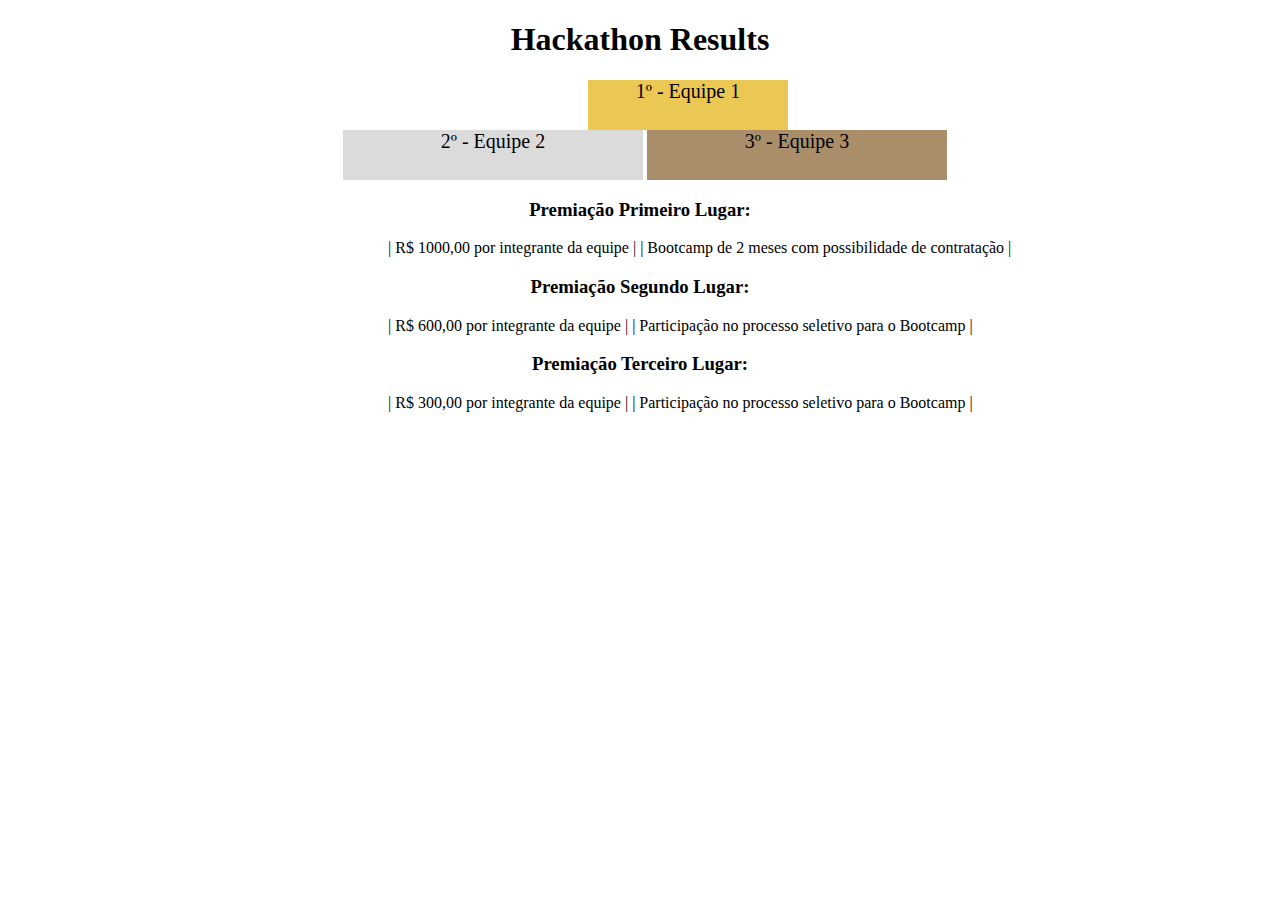
<file: fundamentos/secao-04-html-semantico/index.html>
<!DOCTYPE html>
<html lang="pt">
  <head>
    <meta charset="UTF-8">
    <meta name="viewport" content="width=device-width, initial-scale=1.0">
    <title>Ranking</title>
    <style>
      h1 {
        text-align: center;
      }

      .first {
        background-color: rgb(235, 200, 84);
        font-size: 20px;
        height: 50px;
        text-align: center;
        width: 200px;
        display: block;
        margin-left: 540px;
      }

      .second {
        background-color: rgb(219, 219, 219);
        font-size: 20px;
        height: 50px;
        text-align: center;
        width: 300px;
        display: inline-block;
        margin-right: 0;
      }

      .third {
        background-color: rgb(170, 142, 106);
        font-size: 20px;
        height: 50px;
        text-align: center;
        width: 300px;
        display: inline-block;
        margin-right: 30px;
      }

      .positions {
        text-align: center;
      }

      h3 {
        text-align: center;
      }
      li {
        display: inline-block;
      }

      .valores {
        margin-left: 340px;
      }

    
    </style>
  </head>
  <body>
    <header>
      <h1>Hackathon Results</h1>
    </header>
    <section>
      <ul class="positions">
        <li class="first">1º - Equipe 1</li>
        <li class="second">2º - Equipe 2</li>
        <li class="third">3º - Equipe 3</li>
      </ul>
    </section>
    <section>
      <h3>Premiação Primeiro Lugar:</h3>
      <ul class="premio1">
        <li class="valores">| R$ 1000,00 por integrante da equipe |</li>
        <li>| Bootcamp de 2 meses com possibilidade de contratação |</li>
      </ul>
      <h3>Premiação Segundo Lugar:</h3>
      <ul>
        <li class="valores">| R$ 600,00 por integrante da equipe |</li>
        <li>| Participação no processo seletivo para o Bootcamp |</li>
      </ul>
      <h3>Premiação Terceiro Lugar:</h3>
      <ul>
        <li class="valores">| R$ 300,00 por integrante da equipe |</li>
        <li>| Participação no processo seletivo para o Bootcamp |</li>
      </ul>
    </section>
  </body>
</html>
</file>
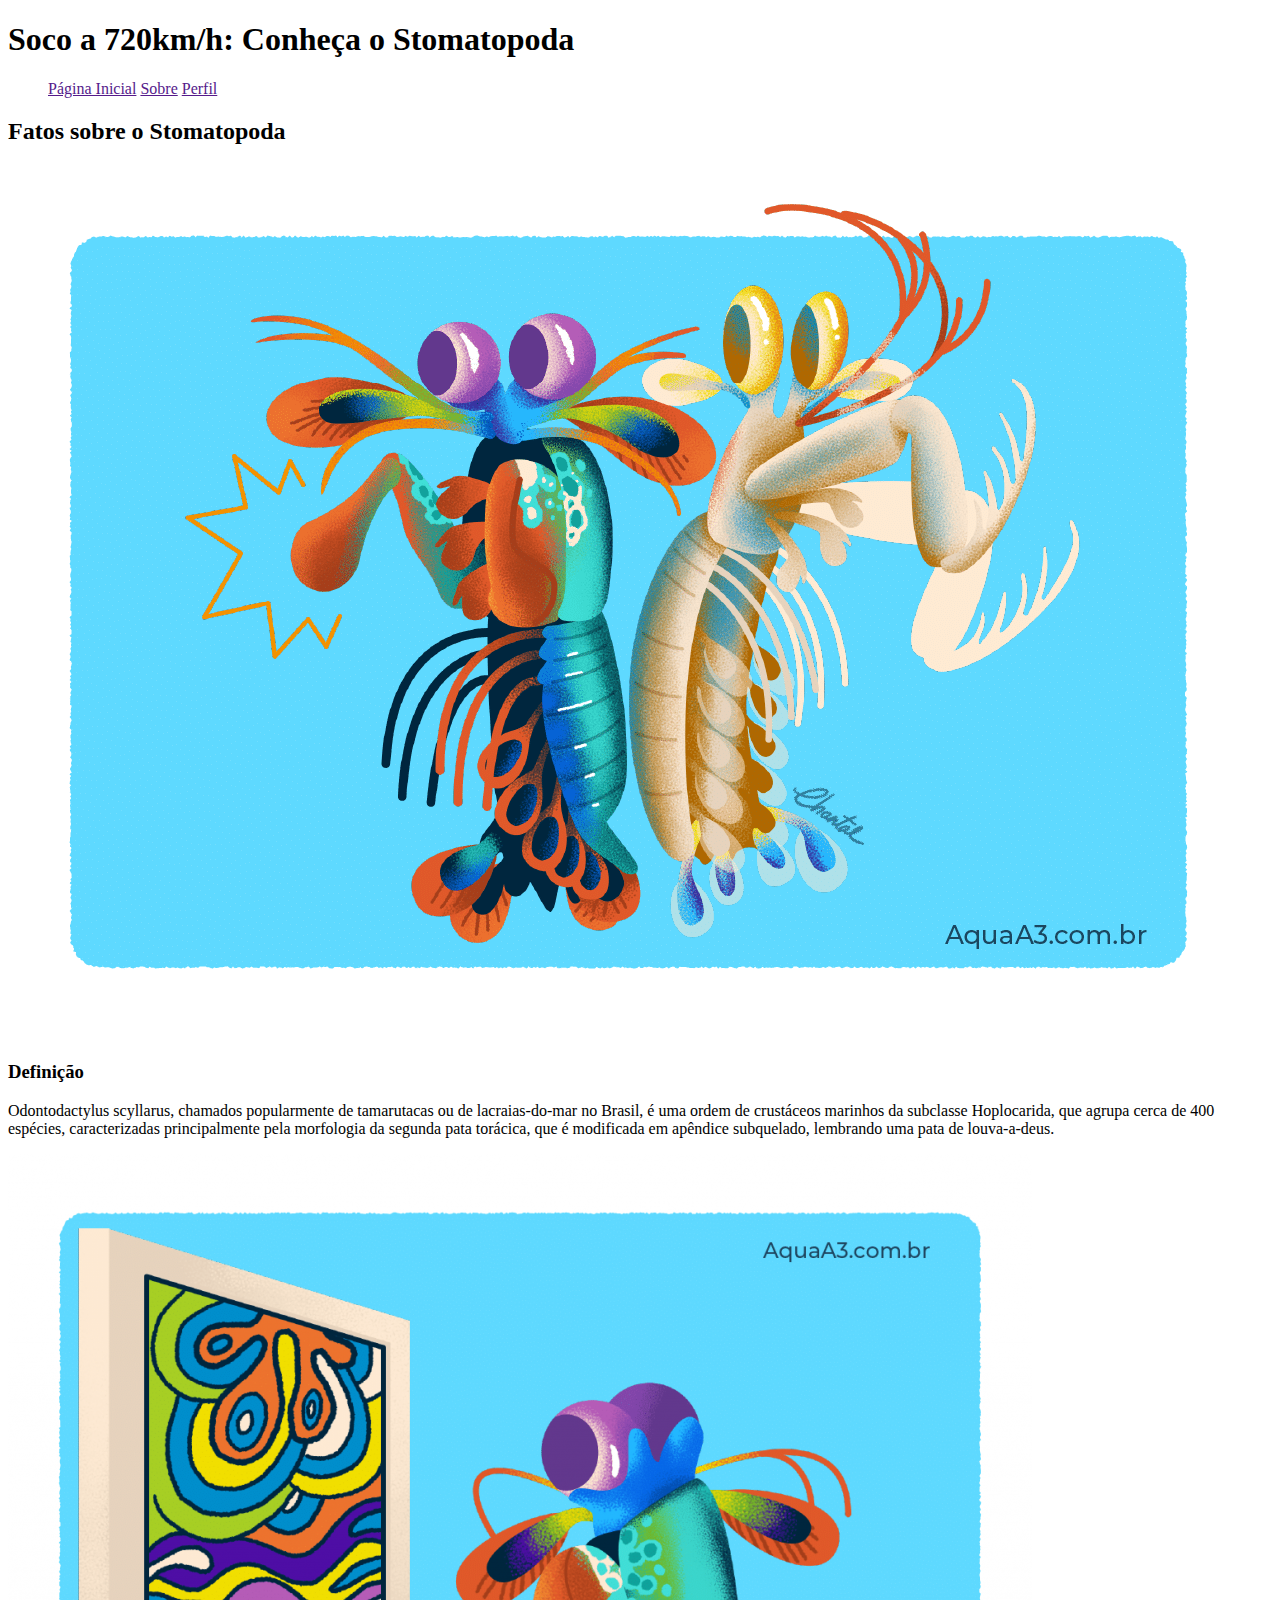
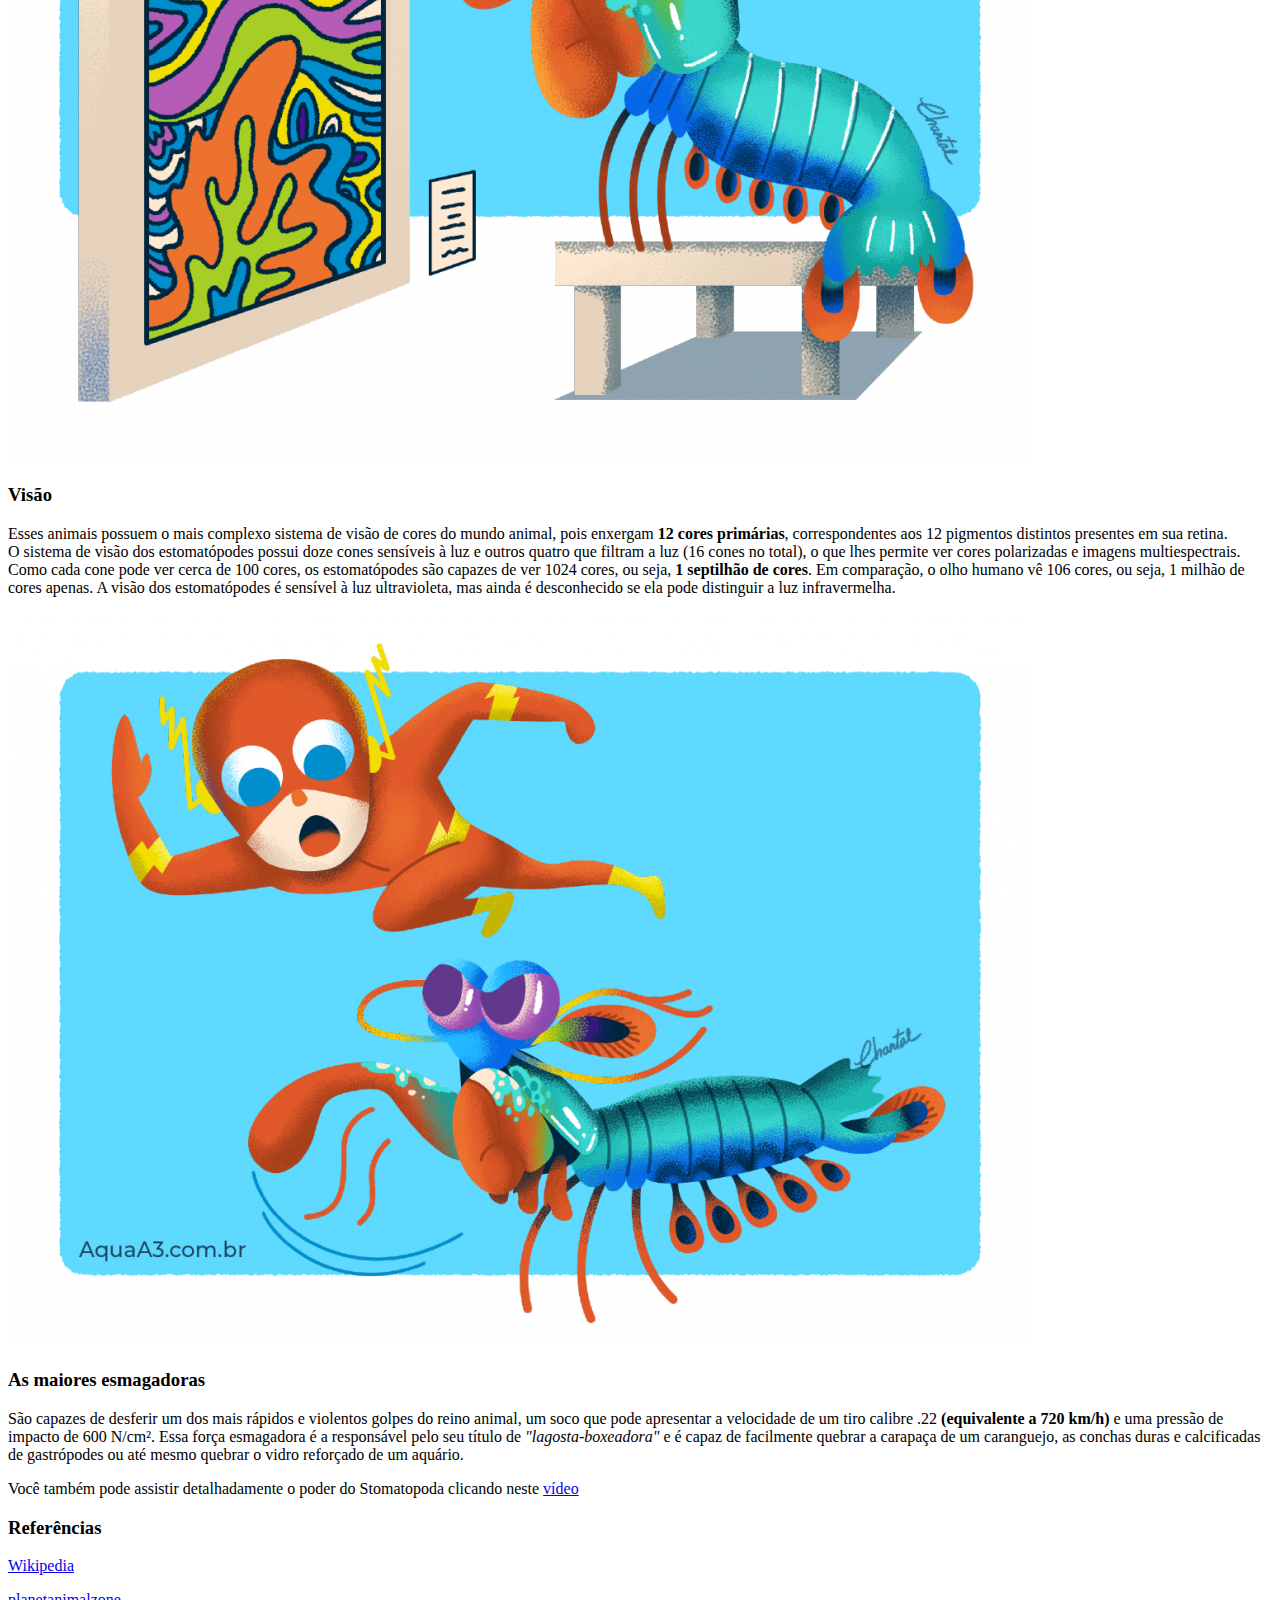
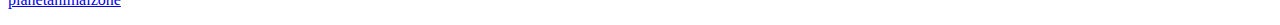
<file: fundamentos/secao-04-html-semantico/exercicios.html>
<!DOCTYPE html>
<html>
  <head>
    <meta charset="UTF-8" />
    <meta name="viewport" content="width=device-width" />
    <link rel="stylesheet" href="exercicios.css">
    <title>Fatos sobre Stomatopoda</title>
  </head>
  <body>
    <!--insira os elementos aqui-->
    <header>
        <h1>Soco a 720km/h: Conheça o Stomatopoda</h1>
    </header>
    <nav>
        <ul class="nav-links">
            <li><a href="">Página Inicial</a></li>
            <li><a href="">Sobre</a></li>
            <li><a href="">Perfil</a></li>
        </ul>
    </nav>
    <main>
        <article>
            <h2>Fatos sobre o Stomatopoda</h2>
            <section>
                <img src="stomatopoda.png" alt="foto da stomatopoda">
                <h3>Definição</h3>
                <p>Odontodactylus scyllarus, chamados popularmente de tamarutacas ou de lacraias-do-mar no Brasil, é uma ordem de crustáceos marinhos da subclasse Hoplocarida, que agrupa cerca de 400 espécies, caracterizadas principalmente pela morfologia da segunda pata torácica, que é modificada em apêndice subquelado, lembrando uma pata de louva-a-deus. </p>
            </section>
            <section>
                <img src="visao-stomatopoda.png" alt="foto da stomatopoda olhando um quadro de cores">
                <h3>Visão</h3>
                <p>Esses animais possuem o mais complexo sistema de visão de cores do mundo animal, pois enxergam <b>12 cores primárias</b>, correspondentes aos 12 pigmentos distintos presentes em sua retina. <br>
                O sistema de visão dos estomatópodes possui doze cones sensíveis à luz e outros quatro que filtram a luz (16 cones no total), o que lhes permite ver cores polarizadas e imagens multiespectrais. <br>
                Como cada cone pode ver cerca de 100 cores, os estomatópodes são capazes de ver 1024 cores, ou seja, <b>1 septilhão de cores</b>. Em comparação, o olho humano vê 106 cores, ou seja, 1 milhão de cores apenas. A visão dos estomatópodes é sensível à luz ultravioleta, mas ainda é desconhecido se ela pode distinguir a luz infravermelha.
                </p>
            </section>
            <section>
                <img src="soco-stomatopoda.png" alt="foto da stomatopoda ao lado do flash">
                <h3>As maiores esmagadoras</h3>
                <p>São capazes de desferir um dos mais rápidos e violentos golpes do reino animal, um soco que pode apresentar a velocidade de um tiro calibre .22 <b>(equivalente a 720 km/h)</b> e uma pressão de impacto de 600 N/cm². Essa força esmagadora é a responsável pelo seu título de <i>"lagosta-boxeadora"</i> e é capaz de facilmente quebrar a carapaça de um caranguejo, as conchas duras e calcificadas de gastrópodes ou até mesmo quebrar o vidro reforçado de um aquário.</p>
            </section>
            <section>
                <p>Você também pode assistir detalhadamente o poder do Stomatopoda clicando neste <a href="https://www.youtube.com/watch?v=E0Li1k5hGBE">vídeo</a></p>
            </section>
            <section>
                <h3>Referências</h3>
                <p><a href="https://pt.wikipedia.org/wiki/Stomatopoda">Wikipedia</a></p>
                <p><a href="http://planetanimalzone.blogspot.com/2012/05/mantis-shrimp-amazing-beautiful.html">planetanimalzone</a></p>
            </section>
            <aside>

            </aside>
        </article>
    </main>
  </body>
</html>
</file>
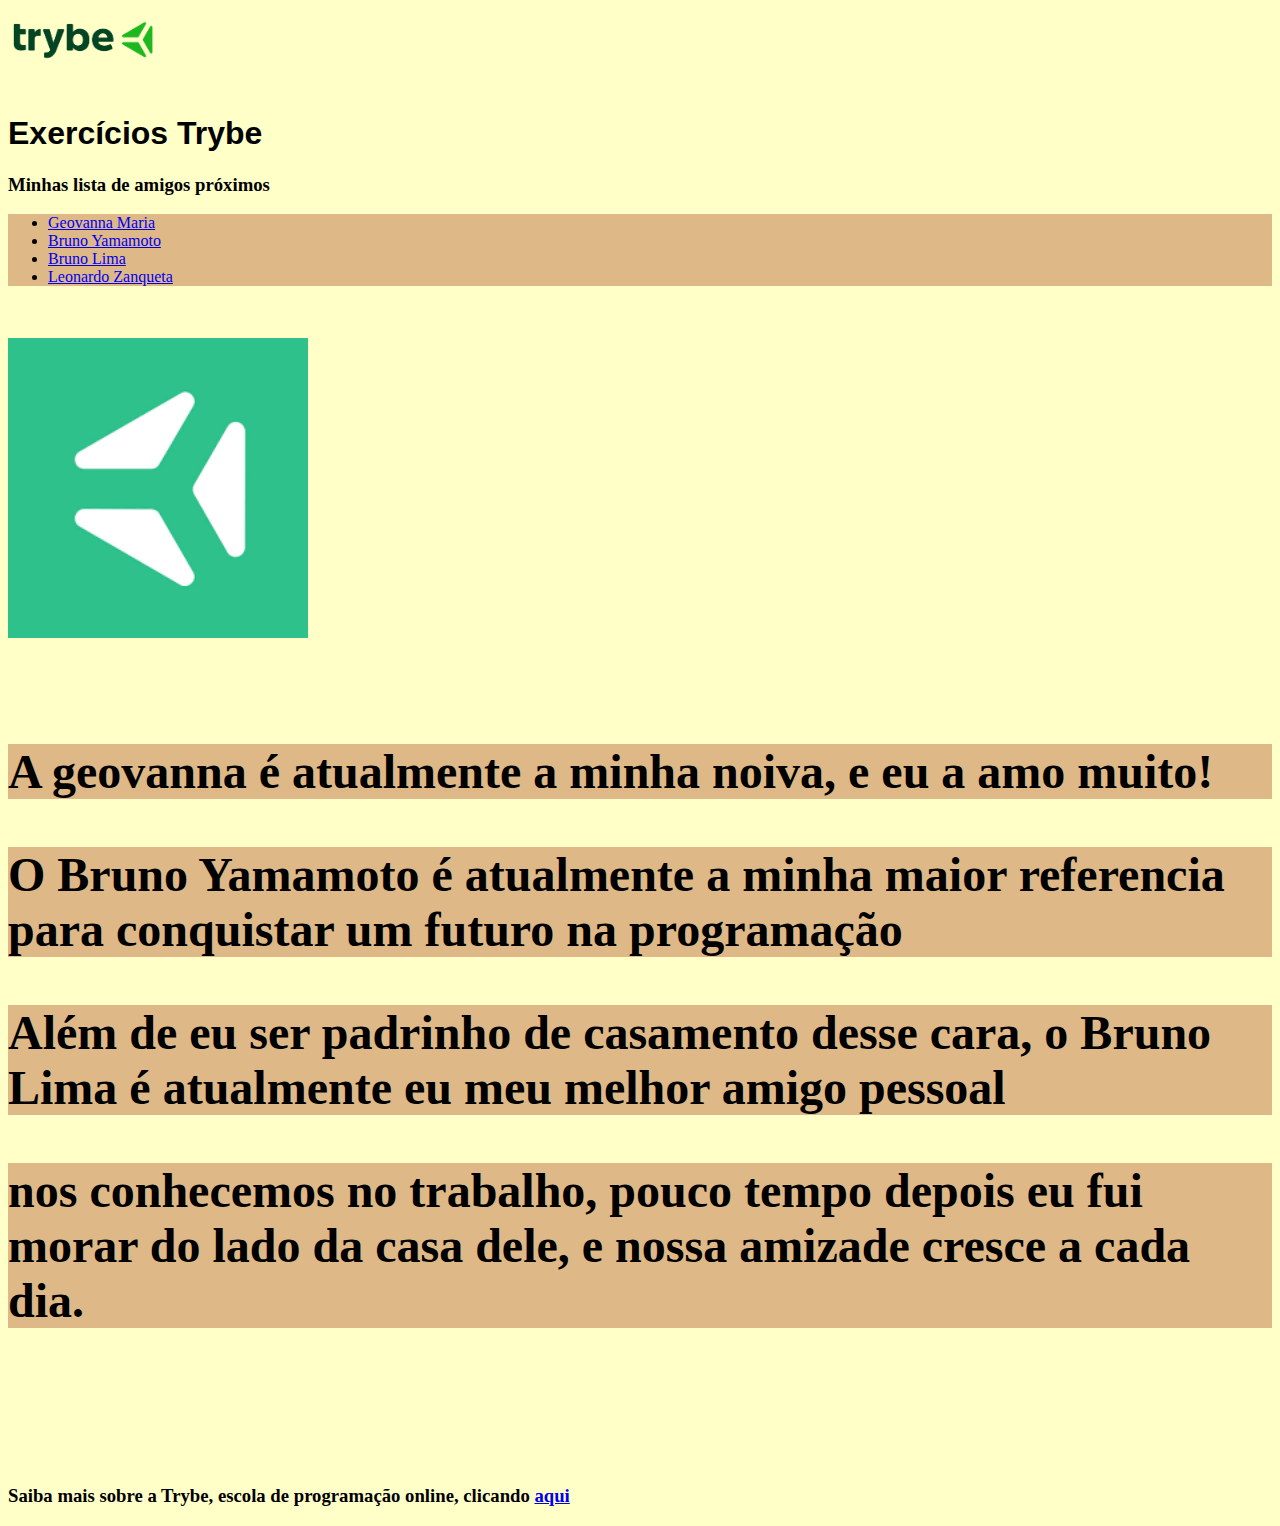
<file: fundamentos/secao-03-introducao-a-html/dia-2-introducao-a-html-e-css/exercicios.html>
<!DOCTYPE html>
<html lang="pt-br">
    <head>
        <meta charset="UTF-8">
        <title>Introdução a HTML</title>
        <link rel="stylesheet" type="text/css" href="style.css">
    </head>
    <body>
        <img src="trybe.png" width="150px" alt="imagem do logo da trybe">
        <br>
        <br>
        <h1>Exercícios Trybe</h1>
        <h3>Minhas lista de amigos próximos</h3>
        <ul class="found-style">
            <li><a href="#Geovanna">Geovanna Maria</a></li>
            <li><a href="#Yamamoto">Bruno Yamamoto</a></li>
            <li><a href="#Bruno">Bruno Lima</a></li>
            <li><a href="#Leo">Leonardo Zanqueta</a></li>
        </ul>
        <br>
        <br>
        <img src="[data-uri]" width="300px" alt="Logo da Trybe">
        <br>
        <br>
        <br>
        <br>
        <p id="Geovanna" class="found-style">A geovanna é atualmente a minha noiva, e eu a amo muito!</p>
        <p id="Yamamoto" class="found-style">O Bruno Yamamoto é atualmente a minha maior referencia para conquistar um futuro na programação</p>
        <p id="Bruno" class="found-style">Além de eu ser padrinho de casamento desse cara, o Bruno Lima é atualmente eu meu melhor amigo pessoal</p>
        <p id="Leo" class="found-style">nos conhecemos no trabalho, pouco tempo depois eu fui morar do lado da casa dele, e nossa amizade cresce a cada dia.</p>
        <br>
        <br>
        <br>
        <br>
        <br>
        <h3>Saiba mais sobre a Trybe, escola de programação online, clicando <a href="https://www.betrybe.com/" target="_blank">aqui</a></h3>
    </body>
</html>
</file>
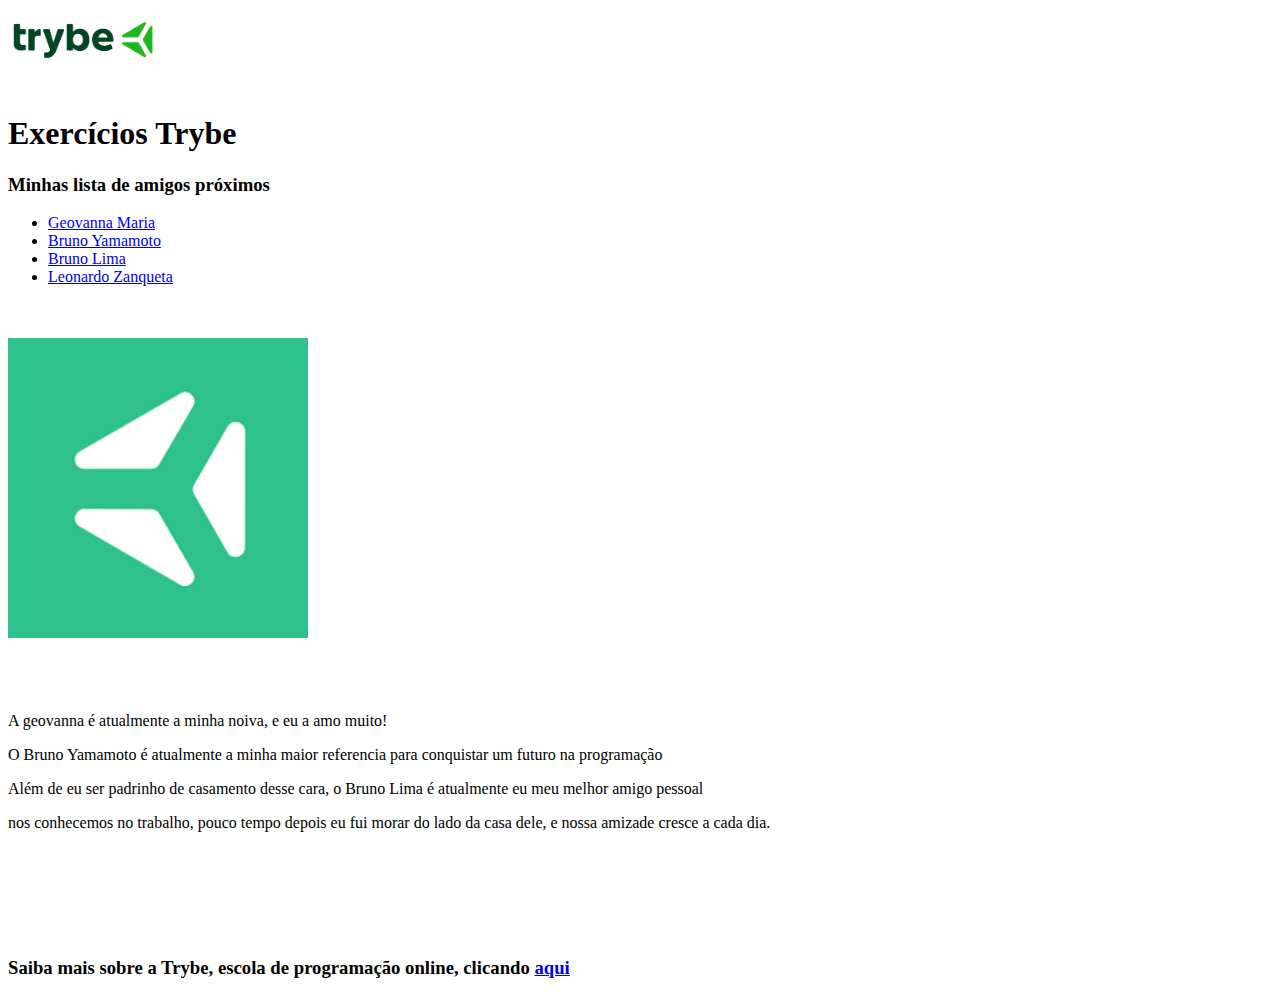
<file: fundamentos/secao-03-introducao-a-html/dia-1-introducao-a-html/exercicios/exercicios.html>
<!DOCTYPE html>
<html lang="pt-br">
    <head>
        <meta charset="UTF-8">
        <title>Introdução a HTML</title>
    </head>
    <body>
        <img src="trybe.png" width="150px" alt="imagem do logo da trybe">
        <br>
        <br>
        <h1>Exercícios Trybe</h1>
        <h3>Minhas lista de amigos próximos</h3>
        <ul>
            <li><a href="#Geovanna">Geovanna Maria</a></li>
            <li><a href="#Yamamoto">Bruno Yamamoto</a></li>
            <li><a href="#Bruno">Bruno Lima</a></li>
            <li><a href="#Leo">Leonardo Zanqueta</a></li>
        </ul>
        <br>
        <br>
        <img src="[data-uri]" width="300px" alt="Logo da Trybe">
        <br>
        <br>
        <br>
        <br>
        <p id="Geovanna">A geovanna é atualmente a minha noiva, e eu a amo muito!</p>
        <p id="Yamamoto">O Bruno Yamamoto é atualmente a minha maior referencia para conquistar um futuro na programação</p>
        <p id="Bruno">Além de eu ser padrinho de casamento desse cara, o Bruno Lima é atualmente eu meu melhor amigo pessoal</p>
        <p id="Leo">nos conhecemos no trabalho, pouco tempo depois eu fui morar do lado da casa dele, e nossa amizade cresce a cada dia.</p>
        <br>
        <br>
        <br>
        <br>
        <br>
        <h3>Saiba mais sobre a Trybe, escola de programação online, clicando <a href="https://www.betrybe.com/" target="_blank">aqui</a></h3>
    </body>
</html>
</file>
<file: fundamentos/secao-04-html-semantico/exercicios.css>
.nav-links li {
display: inline;
}
</file>
<file: fundamentos/secao-03-introducao-a-html/dia-2-introducao-a-html-e-css/style.css>
#tamanho-ideal{
    font-size: 65px;
    color: orange;
    }
    
    body{
    background-color: rgb(255, 400, 200);
    font-size: 16px;
    }
    
    ul{
    background-color: aquamarine;
    }
    
    .found-style{
    background-color: burlywood;
    }
    
    h1{
        font-family: sans-serif;
    }

    p{
        font-weight: 600;
        font-size: 3em;
    }
</file>
